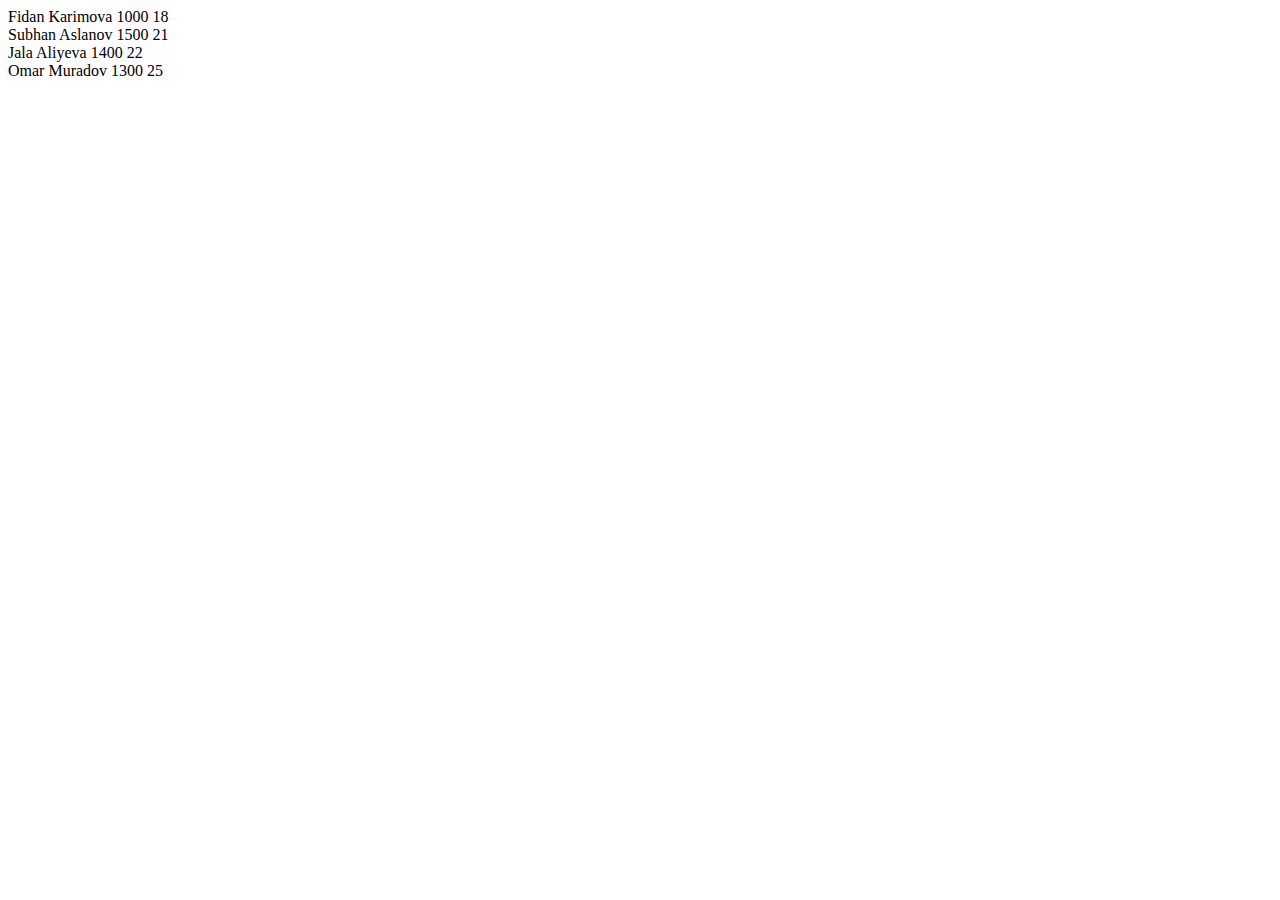
<file: async homework/task1/index.html>
<!DOCTYPE html>
<html lang="en">
<head>
    <meta charset="UTF-8">
    <meta http-equiv="X-UA-Compatible" content="IE=edge">
    <meta name="viewport" content="width=device-width, initial-scale=1.0">
    <title>Document</title>
</head>
<body>
    <div class="content"></div>
</body>

<script>
    const content = document.querySelector('.content');
    const request = new XMLHttpRequest();
    request.addEventListener('readystatechange',function()
    {
        if(request.readyState===4&&request.status==200)
        {
            const data = JSON.parse(request.responseText);
            data.forEach(element => {
                content.innerHTML += `<li> ${element.name} ${element.surname} ${element.salary} ${element.age} </li>`
                
            });
        }
    }
    );
    request.open('Get','./index.json');
    request.send();
</script>
</html>
</file>
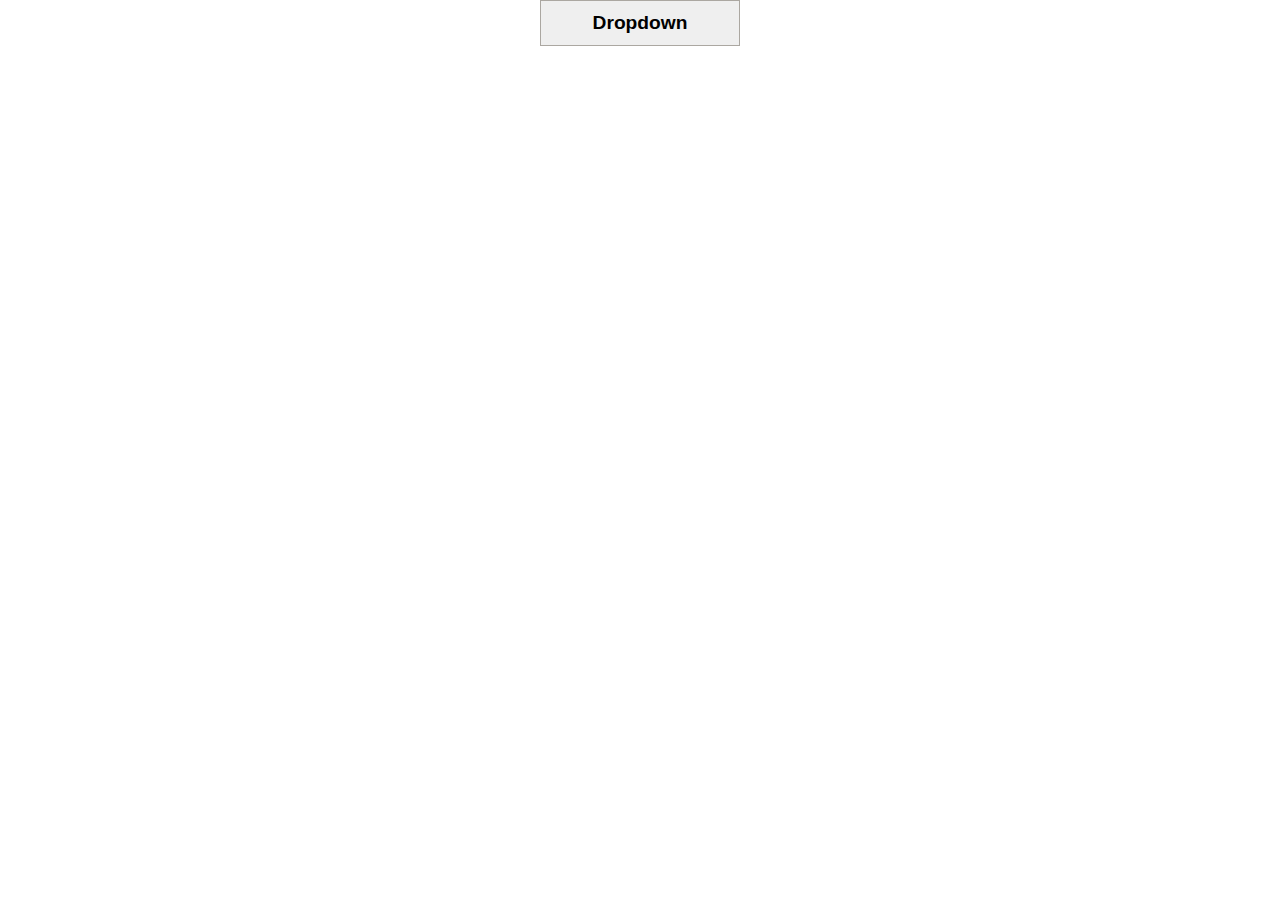
<file: async homework/task2/index.html>
<!DOCTYPE html>
<html lang="en">
<head>
    <meta charset="UTF-8">
    <meta http-equiv="X-UA-Compatible" content="IE=edge">
    <meta name="viewport" content="width=device-width, initial-scale=1.0">
    <title>Document</title>
    <link rel="stylesheet" href="./style.css">
</head>
<body>
    <div class="container">
       <button  class="click"><b>Dropdown</b></button> 
        <div class="list">
            <button class="links">Select this option</button>
            <button class="links">Choose something else</button>
            <button class="links">Get help</button>
            <button class="links">Contact us today</button>
        </div>
    </div>

    <script>
let click = document.querySelector('.click');
let list = document.querySelector('.list');
click.addEventListener("click" , ()=>
{
    list.classList.toggle('newList');
});
    </script>
</body>
</html>
</file>
<file: async homework/task2/style.css>
*{
    margin:0;
    padding:0;
    box-sizing: border-box;
}
body{
    width:100%;
    display:flex;     
    justify-content: center;
    align-items: center;
}
.container
{
    width: 200px;
    position: relative;
}
.click,.links
{
    padding:11px;
    font-size: 1.2em;
    border: 1px solid rgb(171, 167, 161); 
    width:200px;
    color:  black; 
}
.list
{
   
    transform:scaleY(0);
    transform-origin: top;
    transition: 0.3s;
}
.click:hover{
    background-color: rgb(235, 90, 90);
  
}
.newList
{
    transform: scaleY(1);
}
.links:hover{
    background-color: rgba(101, 101, 228, 0.694);
    transform:scale(1.03);
}
</file>
